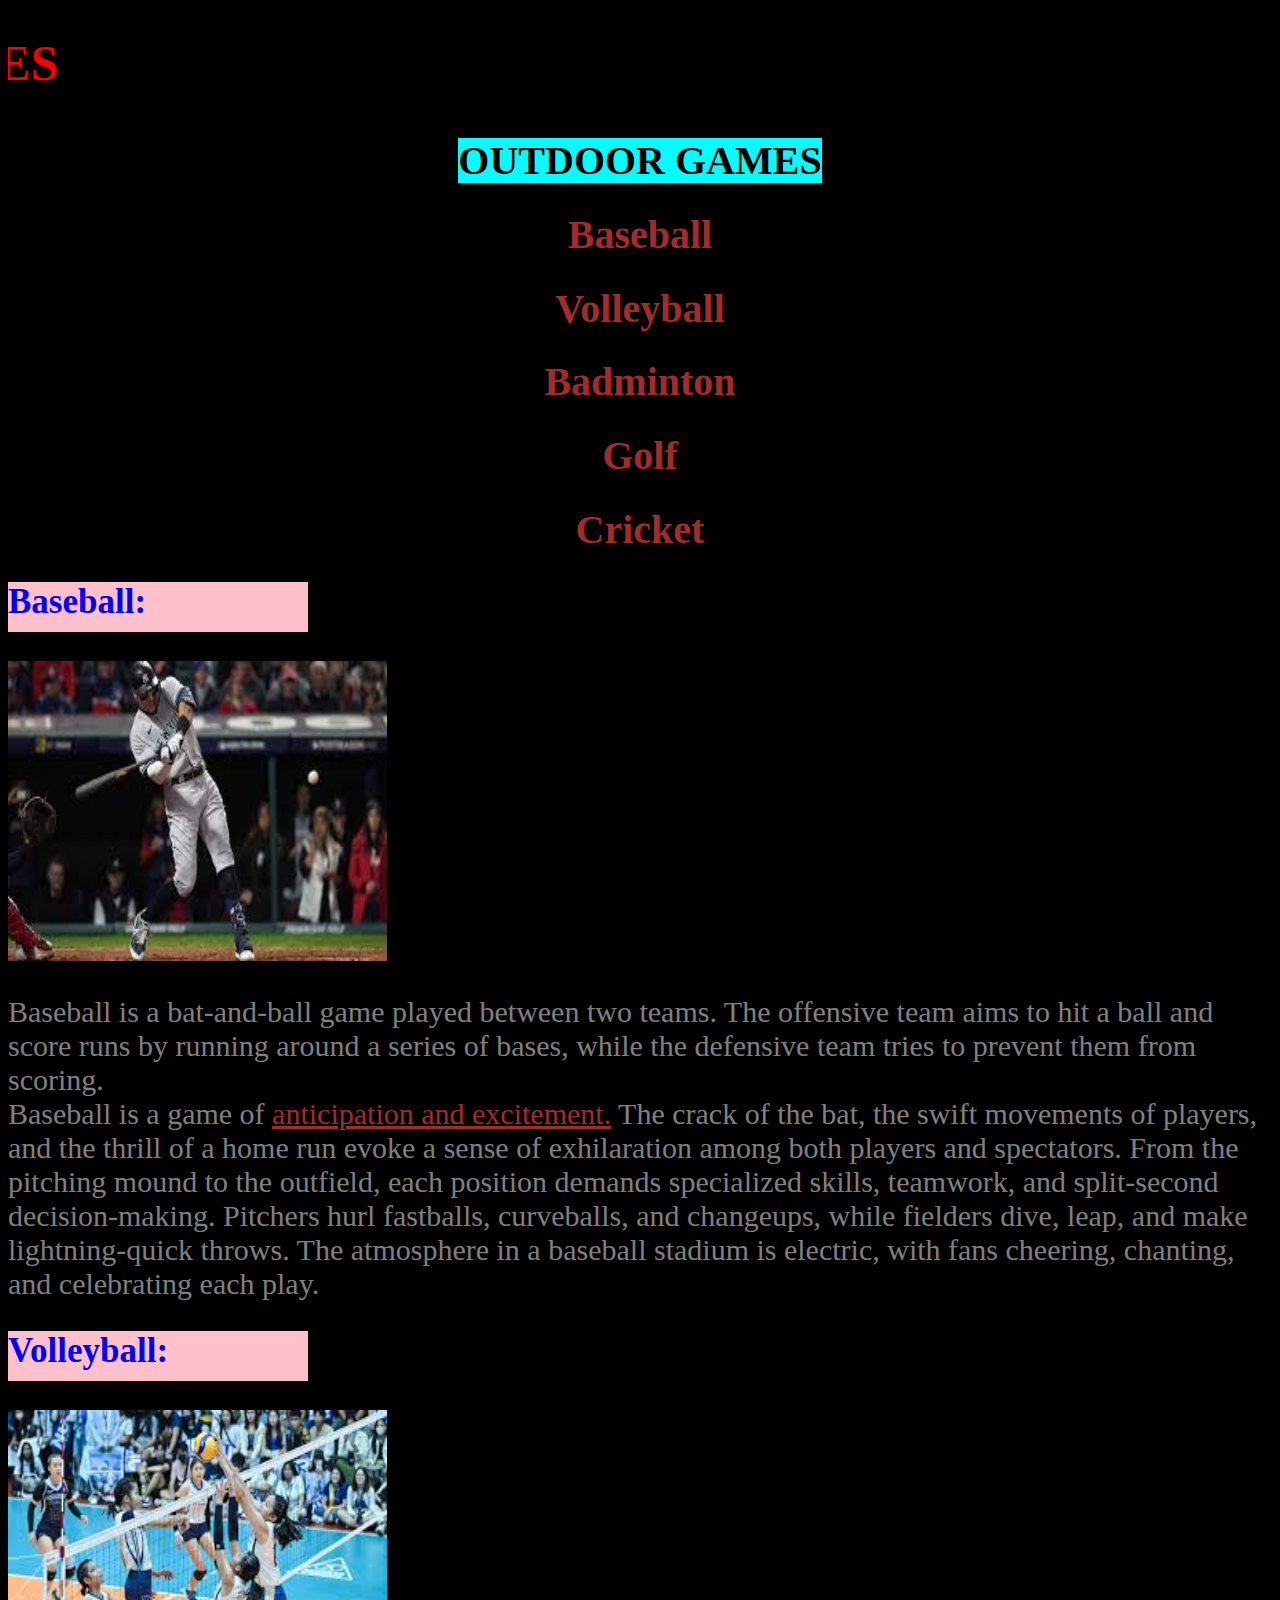
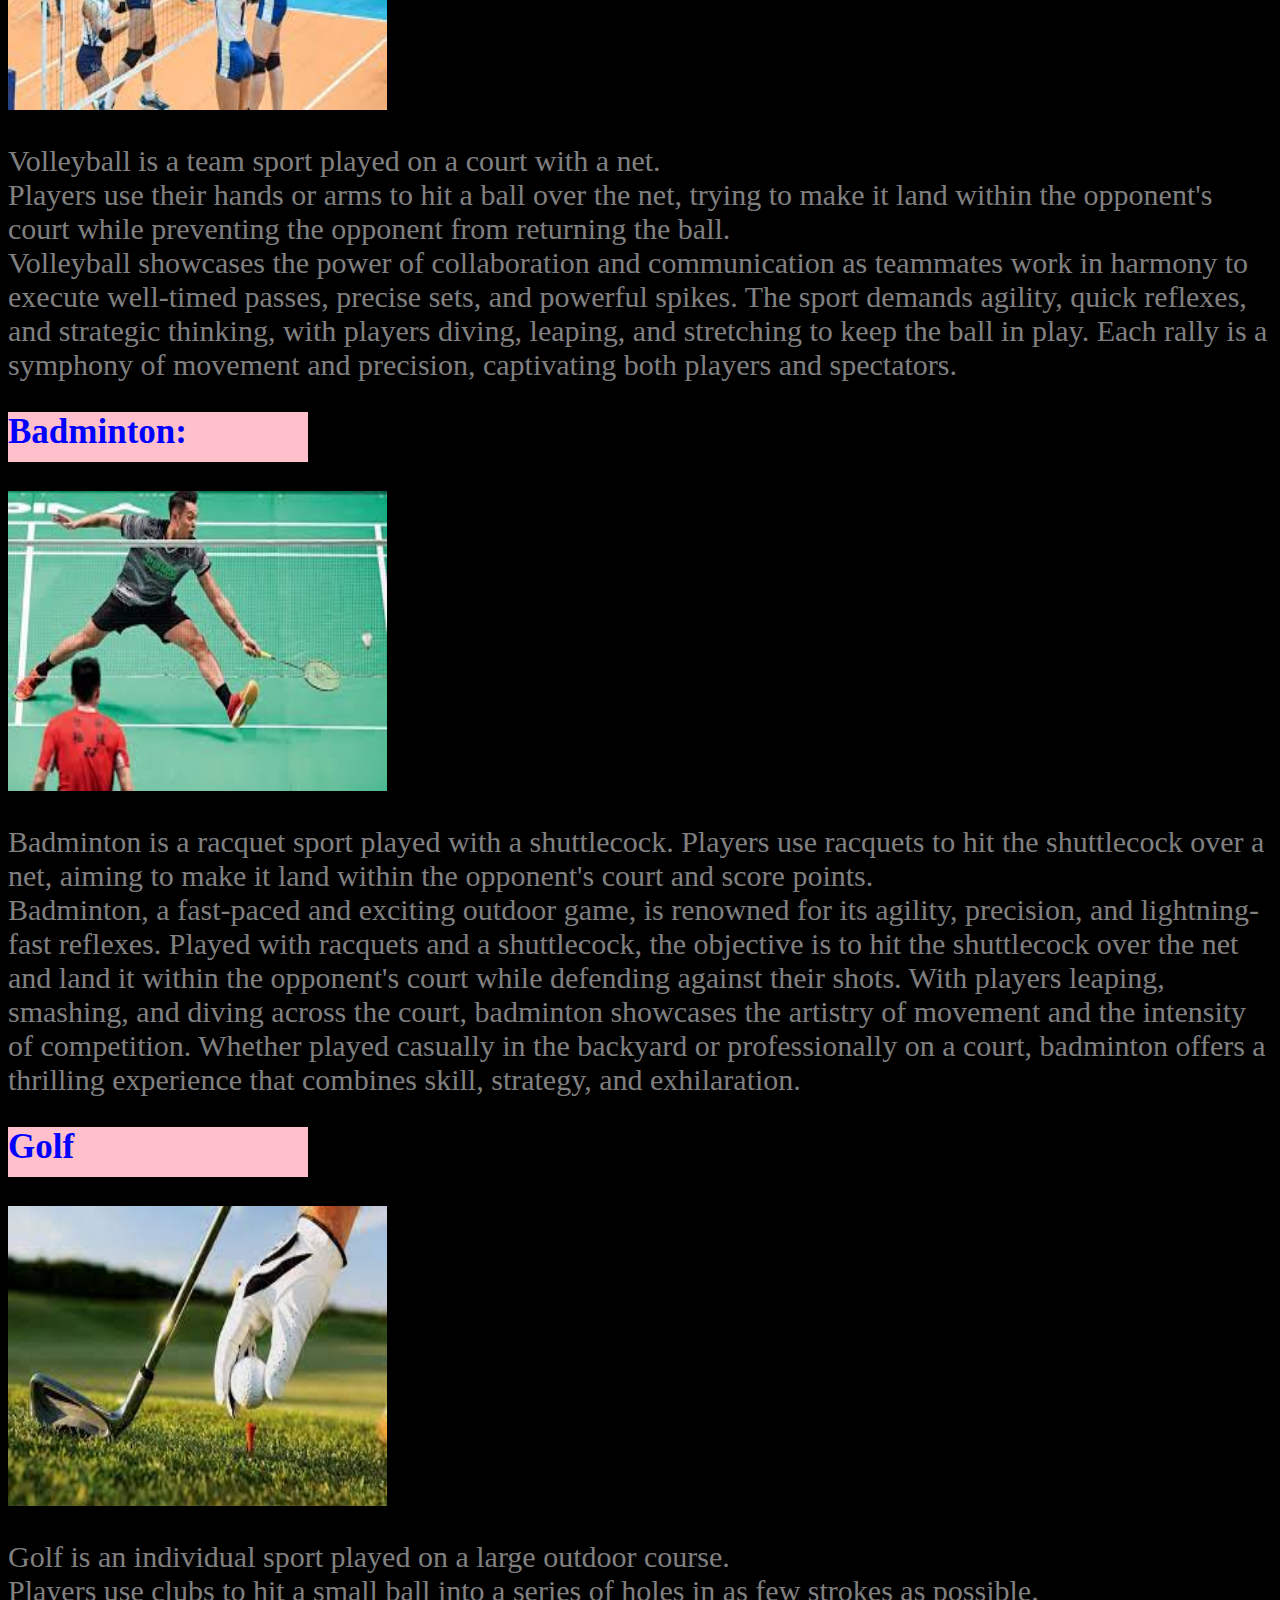
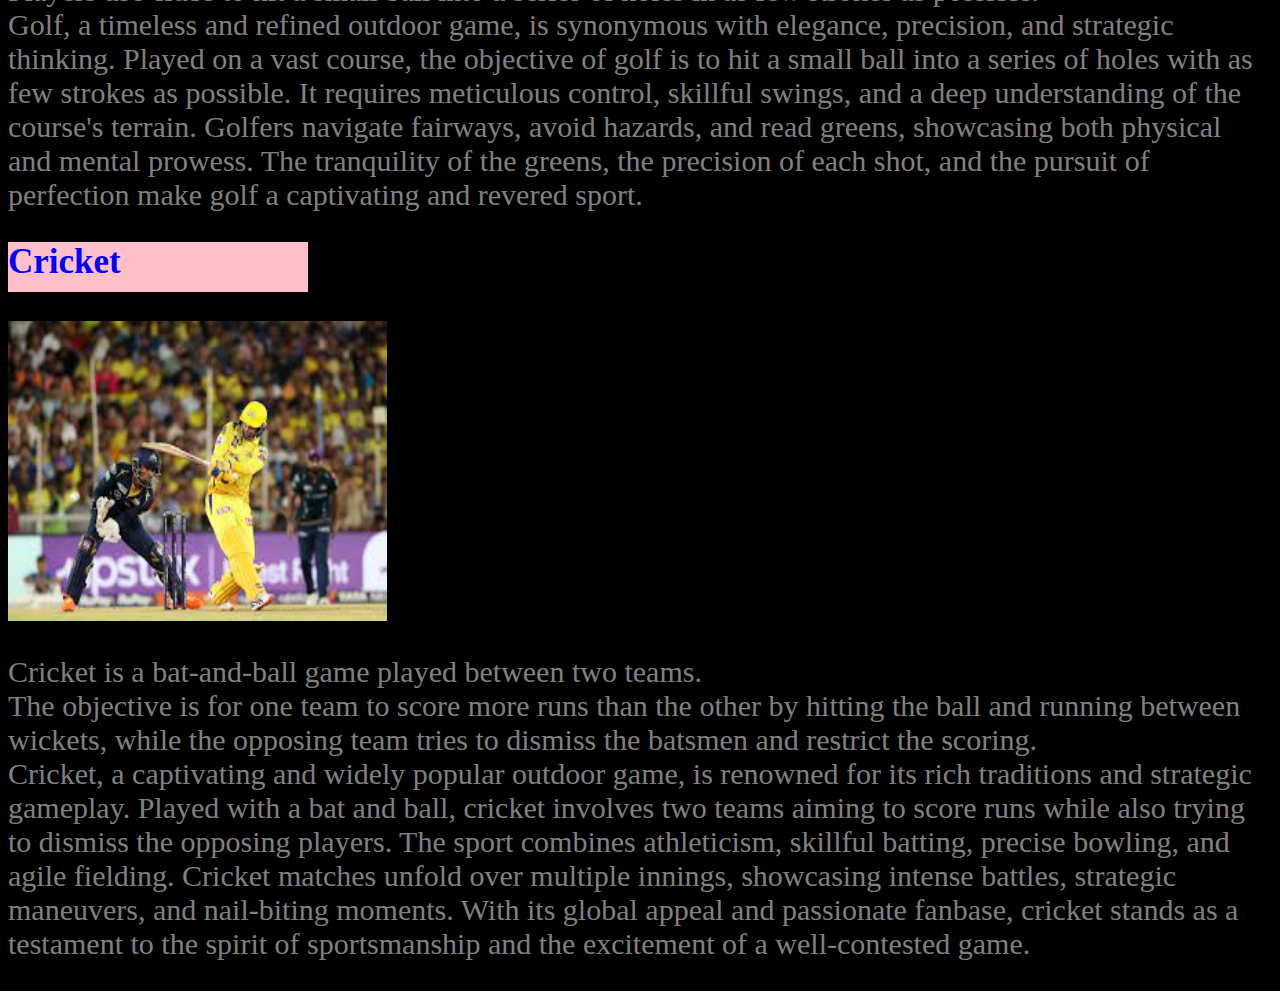
<file: Basic project/play.html>
<!DOCTYPE html>
<html lang="en">
<head>
    <meta charset="UTF-8">
    <meta name="viewport" content="width=device-width, initial-scale=1.0">
    <title>outdoor Games</title>
    <link rel="stylesheet" href="./play.css">

    <style>
        h2{
            color: blue;
            background-color:pink;
            font-size: 35px;
            width: 300px;
            height: 50px;
        }
    </style>
</head>
<body>
    
    <center>
        <h1 style="color: red; font-size: 50px;"><marquee direction="right">OUTDOOR GAMES</marquee></h1>
        <h1><mark style="background-color: aqua; font-size: 40px;">OUTDOOR GAMES</mark></h1>
        <h1 style="color: brown; font-size: 40px;">Baseball</h1>
        <h1 style="color: brown; font-size: 40px;">Volleyball</h1>
        <h1 style="color: brown; font-size: 40px;">Badminton</h1>
        <h1 style="color: brown; font-size: 40px;">Golf</h1>
        <h1 style="color: brown; font-size: 40px; ">Cricket</h1>
    </center>

    <h2>Baseball:</h2>
    <img src="./images/Baseball.jpg" alt="Baseball"> 
    <p>
        Baseball is a bat-and-ball game played between two teams. 
        The offensive team aims to hit a ball and score runs by running around a series of bases, while the defensive team tries to prevent them from scoring. <br>
        Baseball is a game of <ins>anticipation and excitement.</ins> The crack of the bat, the swift movements of players, and the thrill of a home run evoke a sense of exhilaration among both players and spectators. From the pitching mound to the outfield, each position demands specialized skills, teamwork, and split-second decision-making. Pitchers hurl fastballs, curveballs, and changeups, while fielders dive, leap, and make lightning-quick throws. The atmosphere in a baseball stadium is electric, with fans cheering, chanting, and celebrating each play.

    </p>

    <h2>Volleyball:</h2>
    <img src="./images/volleyball.jpg" alt="Volleyball">
    <p>Volleyball is a team sport played on a court with a net.<br> 
        Players use their hands or arms to hit a ball over the net, trying to make it land within the opponent's court while preventing the opponent from returning the ball.<br>
        Volleyball showcases the power of collaboration and communication as teammates work in harmony to execute well-timed passes, precise sets, and powerful spikes. The sport demands agility, quick reflexes, and strategic thinking, with players diving, leaping, and stretching to keep the ball in play. Each rally is a symphony of movement and precision, captivating both players and spectators.
    </p>

    <h2>Badminton:</h2>
    <img src="./images/badminton.jpg"alt="Badminton">
     <p>
        Badminton is a racquet sport played with a shuttlecock. Players use racquets to hit the shuttlecock over a net, aiming to make it land within the opponent's court and score points.<br>
        Badminton, a fast-paced and exciting outdoor game, is renowned for its agility, precision, and lightning-fast reflexes. Played with racquets and a shuttlecock, the objective is to hit the shuttlecock over the net and land it within the opponent's court while defending against their shots. With players leaping, smashing, and diving across the court, badminton showcases the artistry of movement and the intensity of competition. Whether played casually in the backyard or professionally on a court, badminton offers a thrilling experience that combines skill, strategy, and exhilaration.
    </p>

    <h2>Golf</h2>
    <img src="./images/golf.jpg" alt="Golf">
    <p>
        Golf is an individual sport played on a large outdoor course. <br>
        Players use clubs to hit a small ball into a series of holes in as few strokes as possible.<br>
        Golf, a timeless and refined outdoor game, is synonymous with elegance, precision, and strategic thinking. Played on a vast course, the objective of golf is to hit a small ball into a series of holes with as few strokes as possible. It requires meticulous control, skillful swings, and a deep understanding of the course's terrain. Golfers navigate fairways, avoid hazards, and read greens, showcasing both physical and mental prowess. The tranquility of the greens, the precision of each shot, and the pursuit of perfection make golf a captivating and revered sport.
     </p>

     <h2>Cricket</h2>
     <img src="./images/cricket.jpg" alt="Cricket">
    <p>
        Cricket is a bat-and-ball game played between two teams.<br>
        The objective is for one team to score more runs than the other by hitting the ball and running between wickets, while the opposing team tries to dismiss the batsmen and restrict the scoring.<br>
        Cricket, a captivating and widely popular outdoor game, is renowned for its rich traditions and strategic gameplay. Played with a bat and ball, cricket involves two teams aiming to score runs while also trying to dismiss the opposing players. The sport combines athleticism, skillful batting, precise bowling, and agile fielding. Cricket matches unfold over multiple innings, showcasing intense battles, strategic maneuvers, and nail-biting moments. With its global appeal and passionate fanbase, cricket stands as a testament to the spirit of sportsmanship and the excitement of a well-contested game.
</p>

</body>

</html>
</file>
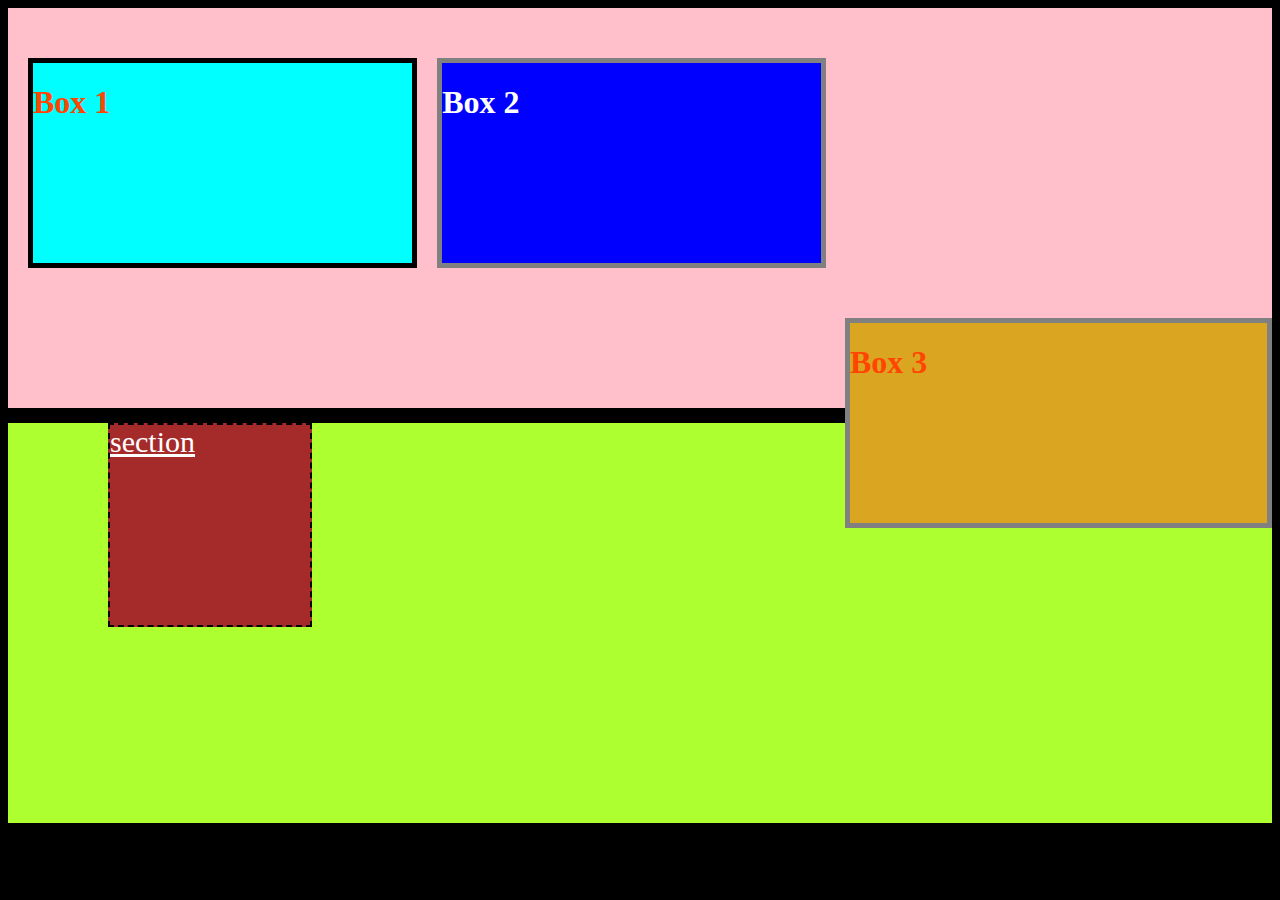
<file: Box/box.html>
<!DOCTYPE html>
<html lang="en">
<head>
    <meta charset="UTF-8">
    <meta name="viewport" content="width=device-width, initial-scale=1.0">
    <title>Box</title>
    <link rel="stylesheet" href="./box.css">
</head>
<body>
    <div id="container">
        <div id="container_1">
            <h1 class="Box_1">Box 1</h1>


        </div>

        <div id="container_2">
            <h1 class="Box_2">Box 2</h1>

        </div>

        <div id="container_3">
            <h1 class="Box_1">Box 3</h1>

        </div>
    </div>

    <div id="lab">
        <section>
            <a href="#">section</a>
        </section>

    </div>
    
</body>
</html>
</file>
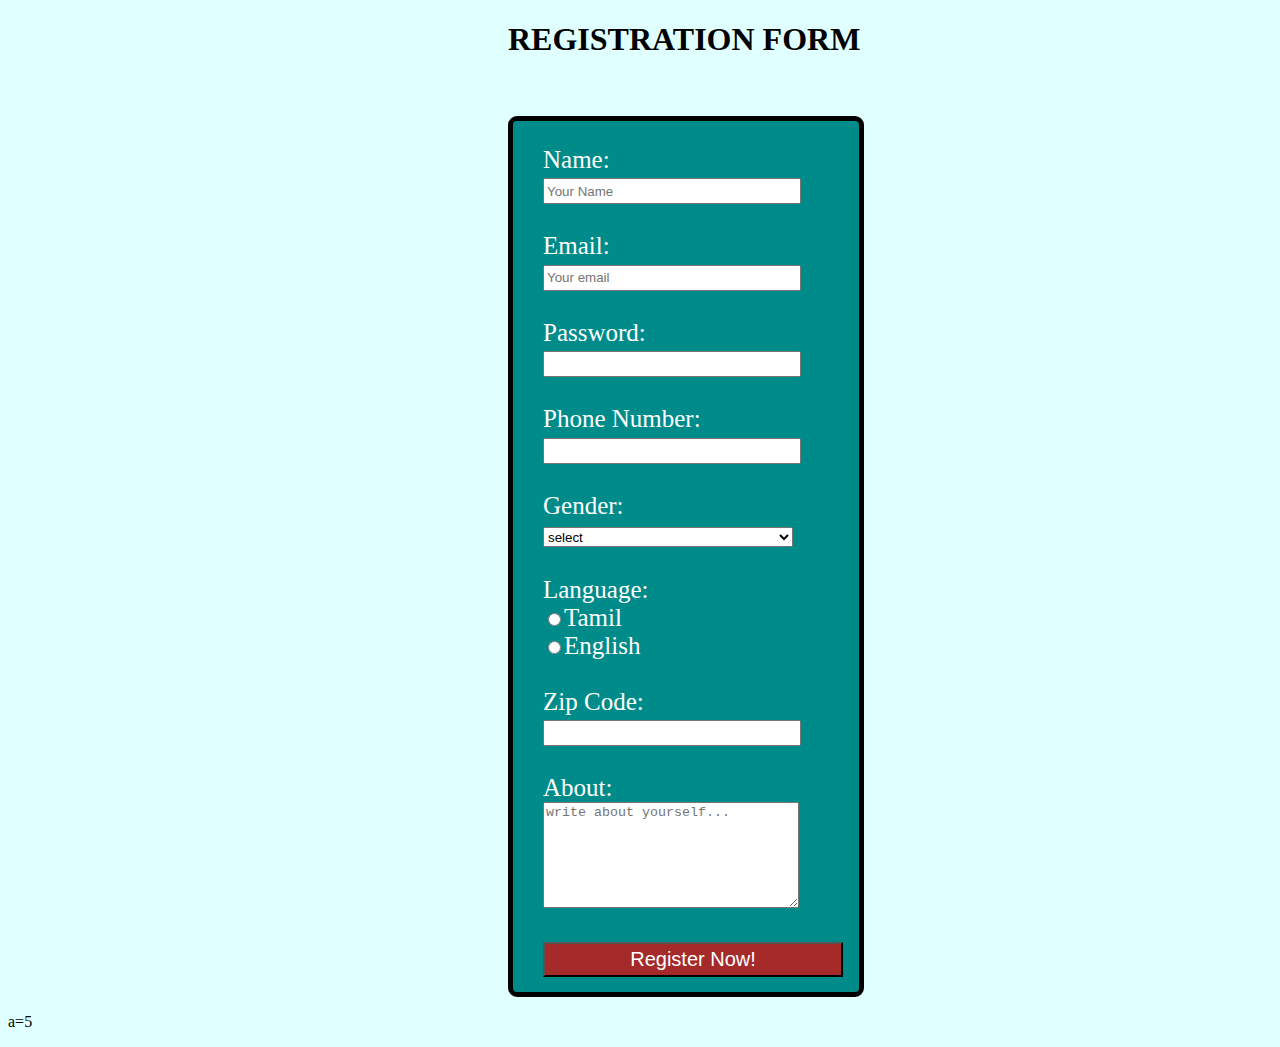
<file: forms/forms.html>
<!DOCTYPE html>
<html lang="en">
<head>
    <meta charset="UTF-8">
    <meta name="viewport" content="width=device-width, initial-scale=1.0">
    <title>Login page</title>
    <link rel="stylesheet" href="./forms.css">
</head>
<body>

    <h1>REGISTRATION FORM</h1><br><br>
    <form>
        <label>Name:</label><br>
        <input type="text" name="name" placeholder="Your Name" style="width: 250px; height: 20px;" required><br><br>
        <label>Email:</label><br>
        <input type="email" name="email" placeholder="Your email" style="width: 250px; height: 20px;" required ><br><br>
        <label>Password:</label><br>
        <input type="password" name="pass" style="width: 250px; height: 20px;"  required minlength="5"><br><br>
        <label>Phone Number:</label><br>
        <input type="number" name="ph.no" style="width: 250px; height: 20px;" required minlength="10"><br><br>

        <label>Gender:</label><br>
        <select style="width: 250px; height: 20px;" required >
            <option>select</option>
            <option>Male</option>
            <option>Female</option>
            <option>Others</option>
        </select><br><br>


        <label>Language:</label><br>
        <input type="radio" name="lang" required>Tamil<br>
        <input type="radio" name="lang" required>English<br><br>




        <label>Zip Code:</label><br>
        <input type="text" name="zip" style="width: 250px; height: 20px;" required><br><br>

        <label>About:</label><br>
<textarea placeholder="write about yourself..." style="width: 250px; height: 100px;" ></textarea><br><br>

    

    <button type="submit">Register Now!</button>


    </form>

    <p>a=5</p>

    
</body>
</html>
</file>
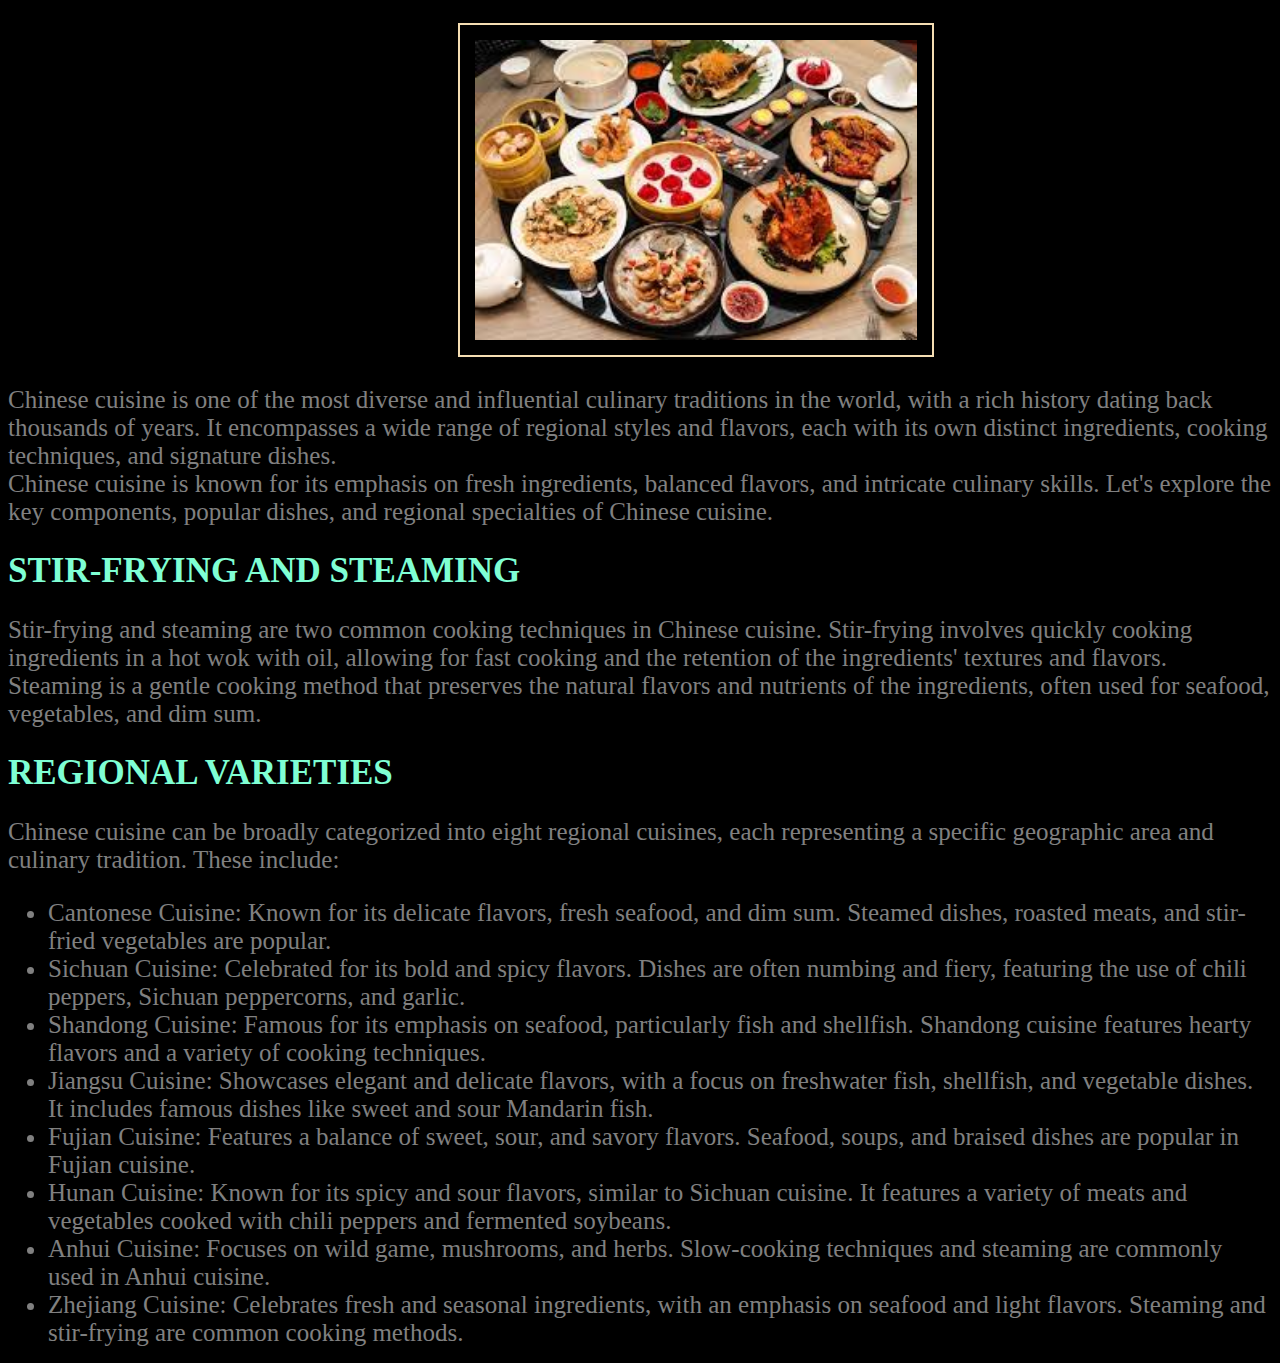
<file: Landing page - basic/Chinesecuisine.html>
<!DOCTYPE html>
<html lang="en">
<head>
    <meta charset="UTF-8">
    <meta name="viewport" content="width=device-width, initial-scale=1.0">
    <title>Chinese Cuisine</title>
    <link rel="stylesheet" href="./Chinesecuisine.css">
</head>
<body>
    <div>
        <div id="Chinesepara">
            <img src="./images/chinese cuisine.jpg" alt="Chinese cuisine">
            <p>
                Chinese cuisine is one of the most diverse and influential culinary traditions in the world, with a rich history dating back thousands of years. It encompasses a wide range of regional styles and flavors, each with its own distinct ingredients, cooking techniques, and signature dishes.<br>
                 Chinese cuisine is known for its emphasis on fresh ingredients, balanced flavors, and intricate culinary skills. Let's explore the key components, popular dishes, and regional specialties of Chinese cuisine.
            </p>

        </div>
        <div id="Chinesepara_1">
            <h1>Stir-Frying and Steaming</h1>
            <p>
                Stir-frying and steaming are two common cooking techniques in Chinese cuisine. Stir-frying involves quickly cooking ingredients in a hot wok with oil, allowing for fast cooking and the retention of the ingredients' textures and flavors.<br>
                 Steaming is a gentle cooking method that preserves the natural flavors and nutrients of the ingredients, often used for seafood, vegetables, and dim sum.
            </p>

            <h1>Regional Varieties</h1>
            <p>
                Chinese cuisine can be broadly categorized into eight regional cuisines, each representing a specific geographic area and culinary tradition. These include:
            </p>
            <ul>
                <li>Cantonese Cuisine: Known for its delicate flavors, fresh seafood, and dim sum. Steamed dishes, roasted meats, and stir-fried vegetables are popular.
                </li>
                <li>Sichuan Cuisine: Celebrated for its bold and spicy flavors. Dishes are often numbing and fiery, featuring the use of chili peppers, Sichuan peppercorns, and garlic.
                </li>
                <li>Shandong Cuisine: Famous for its emphasis on seafood, particularly fish and shellfish. Shandong cuisine features hearty flavors and a variety of cooking techniques.
                </li>
                <li>Jiangsu Cuisine: Showcases elegant and delicate flavors, with a focus on freshwater fish, shellfish, and vegetable dishes. It includes famous dishes like sweet and sour Mandarin fish.
                </li>
                <li>Fujian Cuisine: Features a balance of sweet, sour, and savory flavors. Seafood, soups, and braised dishes are popular in Fujian cuisine.
                </li>
                <li>Hunan Cuisine: Known for its spicy and sour flavors, similar to Sichuan cuisine. It features a variety of meats and vegetables cooked with chili peppers and fermented soybeans.
                </li>
                <li>Anhui Cuisine: Focuses on wild game, mushrooms, and herbs. Slow-cooking techniques and steaming are commonly used in Anhui cuisine.
                </li>
                <li>Zhejiang Cuisine: Celebrates fresh and seasonal ingredients, with an emphasis on seafood and light flavors. Steaming and stir-frying are common cooking methods.
                </li>
            </ul>


        </div>
    </div>
    
</body>
</html>
</file>
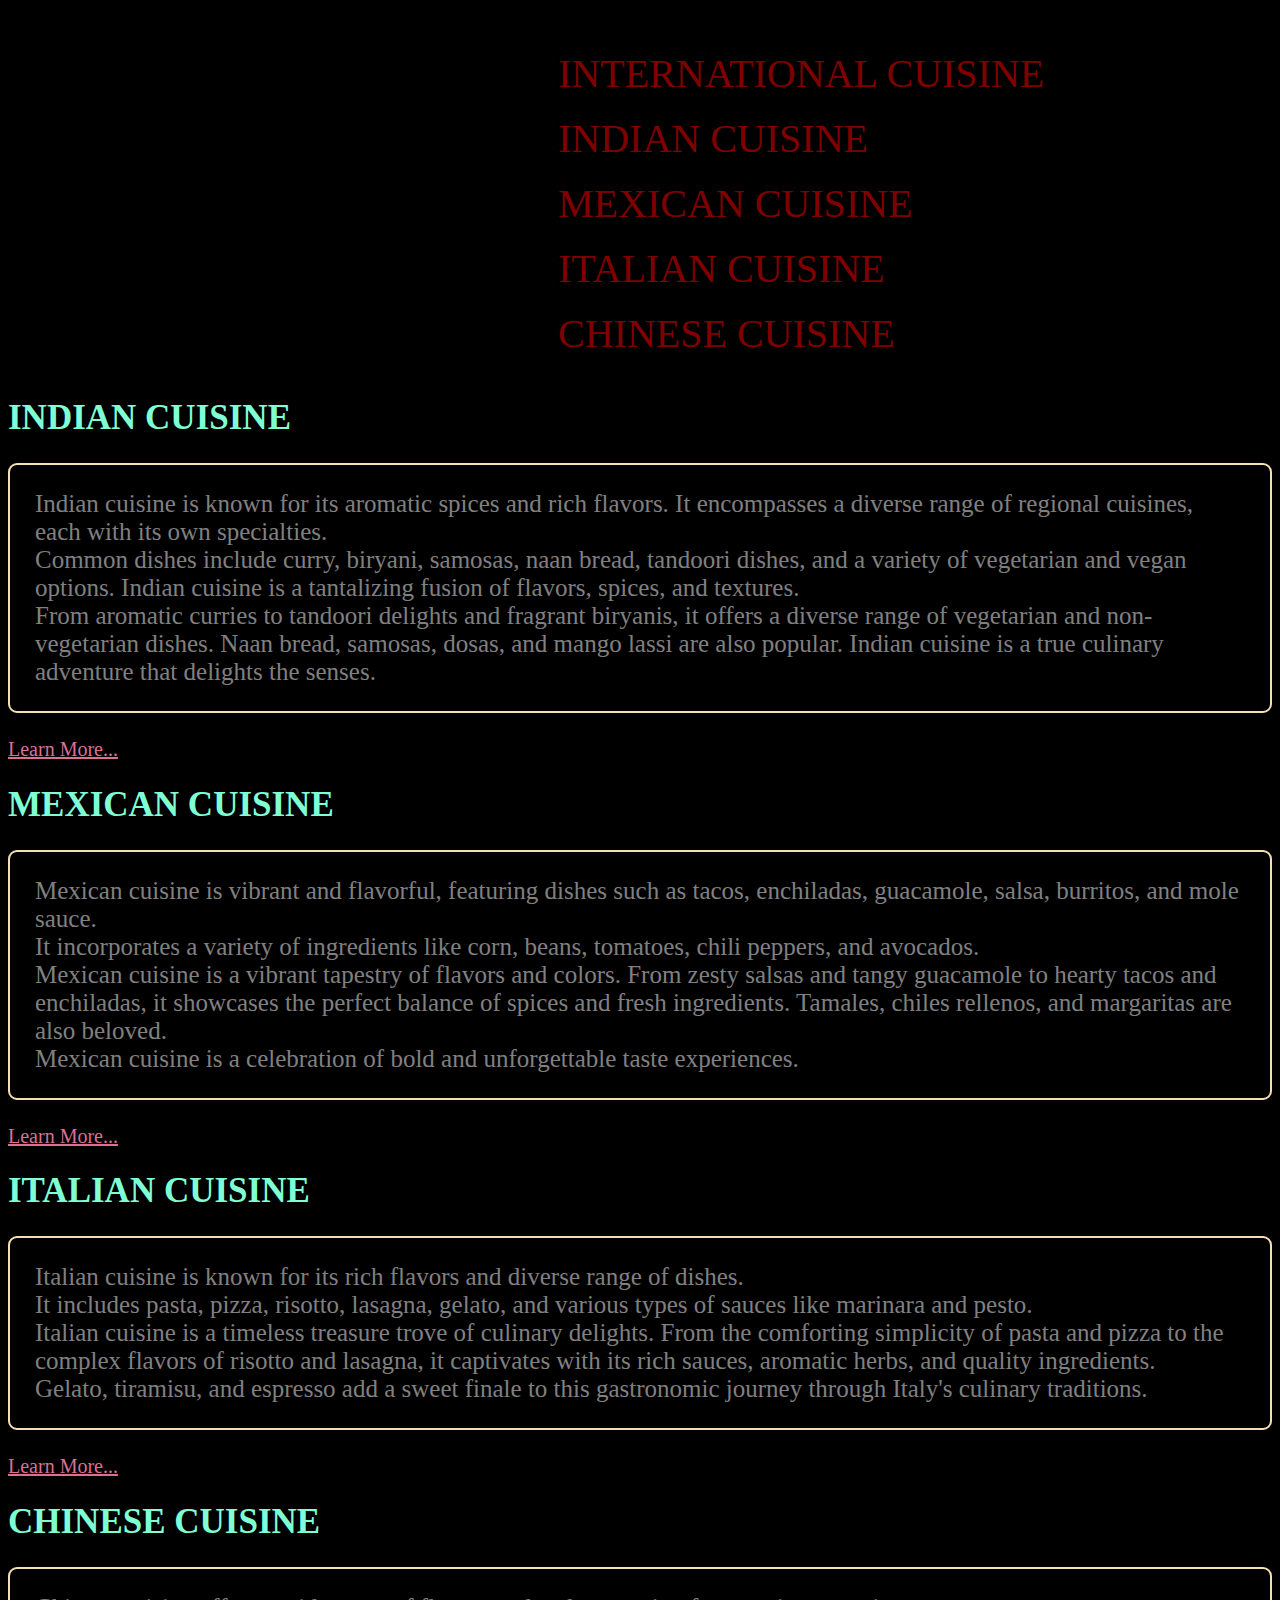
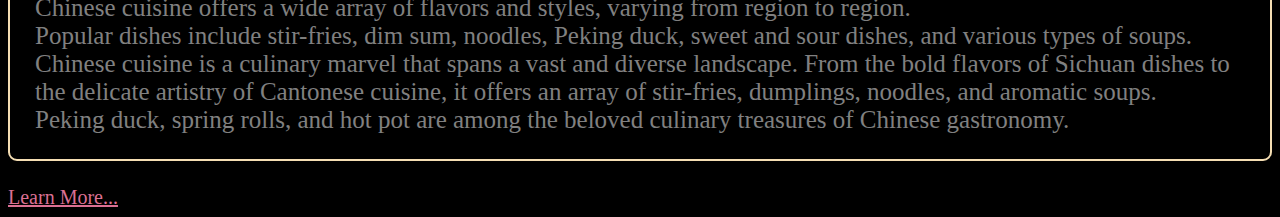
<file: Landing page - basic/Home.html>
<!DOCTYPE html>
<html lang="en">
<head>
    <meta charset="UTF-8">
    <meta name="viewport" content="width=device-width, initial-scale=1.0">
    <title>Top notch International cuisine</title>
    <link rel="stylesheet" href="./Home.css">
</head>
<body>
    <div id="cuisine">
        <a href="#">International cuisine</a><br><br>
        <a href="#Indian">Indian Cuisine</a><br><br>
        <a href="#Mexican">Mexican Cuisine</a><br><br>
        <a href="#Italian">Italian Cuisine</a><br><br>
        <a href="#Chinese">Chinese Cuisine</a><br><br>

    </div>

    <div id="Indian">

        <h1>Indian Cuisine</h1>
        <p>
            Indian cuisine is known for its aromatic spices and rich flavors. It encompasses a diverse range of regional cuisines, each with its own specialties. <br>
            Common dishes include curry, biryani, samosas, naan bread, tandoori dishes, and a variety of vegetarian and vegan options.
            Indian cuisine is a tantalizing fusion of flavors, spices, and textures.<br>
             From aromatic curries to tandoori delights and fragrant biryanis, it offers a diverse range of vegetarian and non-vegetarian dishes. Naan bread, samosas, dosas, and mango lassi are also popular. Indian cuisine is a true culinary adventure that delights the senses.
        </p>
        <a href="./Indiancuisine.html" target="_blank">Learn More...</a>

</div>

<div id="Mexican">
    <h1>Mexican Cuisine</h1>
    <p>
        Mexican cuisine is vibrant and flavorful, featuring dishes such as tacos, enchiladas, guacamole, salsa, burritos, and mole sauce. <br> 
        It incorporates a variety of ingredients like corn, beans, tomatoes, chili peppers, and avocados.<br>
        Mexican cuisine is a vibrant tapestry of flavors and colors. From zesty salsas and tangy guacamole to hearty tacos and enchiladas, it showcases the perfect balance of spices and fresh ingredients. Tamales, chiles rellenos, and margaritas are also beloved. <br>
        Mexican cuisine is a celebration of bold and unforgettable taste experiences.

    </p>
    <a href="./Mexicancuisine.html" target="_blank">Learn More...</a>

</div>

<div id="Italian">
    <h1>Italian Cuisine</h1>
    <p>
        Italian cuisine is known for its rich flavors and diverse range of dishes. <br>
        It includes pasta, pizza, risotto, lasagna, gelato, and various types of sauces like marinara and pesto.<br>
        Italian cuisine is a timeless treasure trove of culinary delights. From the comforting simplicity of pasta and pizza to the complex flavors of risotto and lasagna, it captivates with its rich sauces, aromatic herbs, and quality ingredients.<br>
         Gelato, tiramisu, and espresso add a sweet finale to this gastronomic journey through Italy's culinary traditions.
    </p>
<a href="./Italiancuisine.html" target="_blank">Learn More...</a>

</div>

<div id="Chinese">
    <h1>Chinese Cuisine</h1>
    <p>
        Chinese cuisine offers a wide array of flavors and styles, varying from region to region. <br>
        Popular dishes include stir-fries, dim sum, noodles, Peking duck, sweet and sour dishes, and various types of soups.<br>
        Chinese cuisine is a culinary marvel that spans a vast and diverse landscape. From the bold flavors of Sichuan dishes to the delicate artistry of Cantonese cuisine, it offers an array of stir-fries, dumplings, noodles, and aromatic soups.<br>
         Peking duck, spring rolls, and hot pot are among the beloved culinary treasures of Chinese gastronomy.
    </p>
    <a href="./Chinesecuisine.html" target="_blank">Learn More...</a>

</div>

        

    
</body>
</html>
</file>
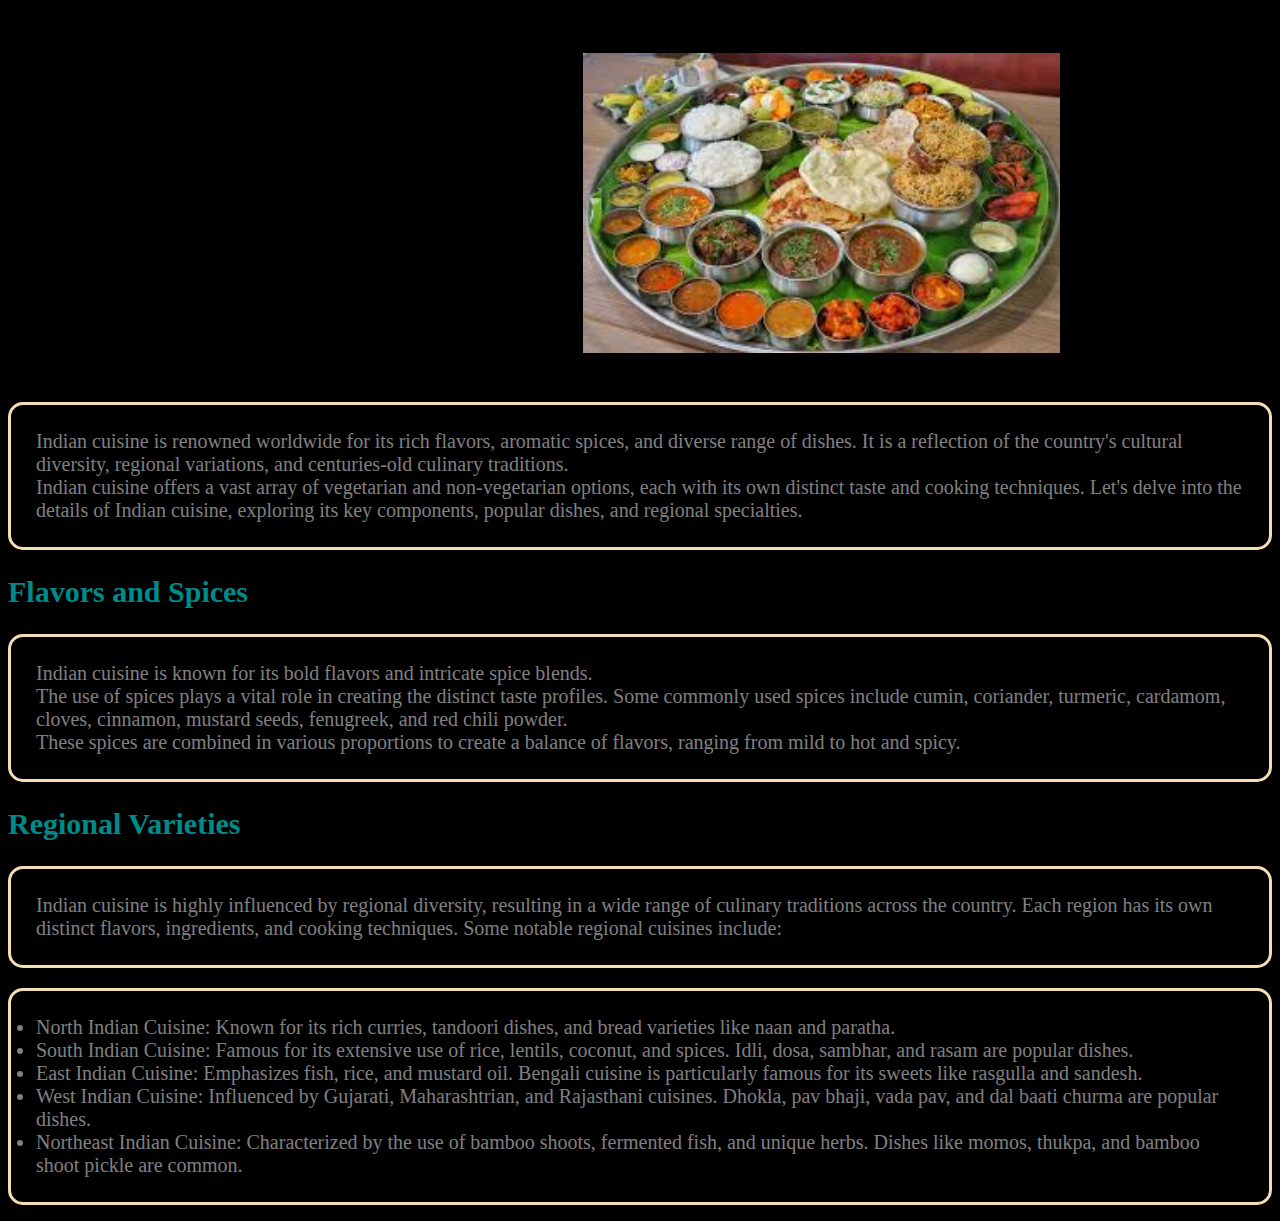
<file: Landing page - basic/Indiancuisine.html>
<!DOCTYPE html>
<html lang="en">
<head>
    <meta charset="UTF-8">
    <meta name="viewport" content="width=device-width, initial-scale=1.0">
    <title>Indian Cuisine</title>
    <link rel="stylesheet" href="./Indiancuisine.css">
</head>
<body>
    <div>

        <div id="Indpara">
    <img src="./images/Indian cuisne.jpg" alt="Indian cuisine" >
    <p>
        Indian cuisine is renowned worldwide for its rich flavors, aromatic spices, and diverse range of dishes. It is a reflection of the country's cultural diversity, regional variations, and centuries-old culinary traditions. <br>
        Indian cuisine offers a vast array of vegetarian and non-vegetarian options, each with its own distinct taste and cooking techniques. Let's delve into the details of Indian cuisine, exploring its key components, popular dishes, and regional specialties.
    </p>
    </div>

    <div id="Indpara_1">
        <h2>Flavors and Spices</h2>
        <p>
            Indian cuisine is known for its bold flavors and intricate spice blends. <br>
            The use of spices plays a vital role in creating the distinct taste profiles. 
            Some commonly used spices include cumin, coriander, turmeric, cardamom, cloves, cinnamon, mustard seeds, fenugreek, and red chili powder. <br>
            These spices are combined in various proportions to create a balance of flavors, ranging from mild to hot and spicy.
        </p>

        <h2>Regional Varieties </h2>
        <p>
            Indian cuisine is highly influenced by regional diversity, resulting in a wide range of culinary traditions across the country. Each region has its own distinct flavors, ingredients, and cooking techniques. Some notable regional cuisines include:
        </p>

        <ul>
            <li>North Indian Cuisine: Known for its rich curries, tandoori dishes, and bread varieties like naan and paratha.</li>
            <li>South Indian Cuisine: Famous for its extensive use of rice, lentils, coconut, and spices. Idli, dosa, sambhar, and rasam are popular dishes.</li>
            <li>East Indian Cuisine: Emphasizes fish, rice, and mustard oil. Bengali cuisine is particularly famous for its sweets like rasgulla and sandesh.</li>
            <li>West Indian Cuisine: Influenced by Gujarati, Maharashtrian, and Rajasthani cuisines. Dhokla, pav bhaji, vada pav, and dal baati churma are popular dishes.
            </li>
            <li>Northeast Indian Cuisine: Characterized by the use of bamboo shoots, fermented fish, and unique herbs. Dishes like momos, thukpa, and bamboo shoot pickle are common.</li>
        </ul>

    </div>

</div>

    
</body>
</html>
</file>
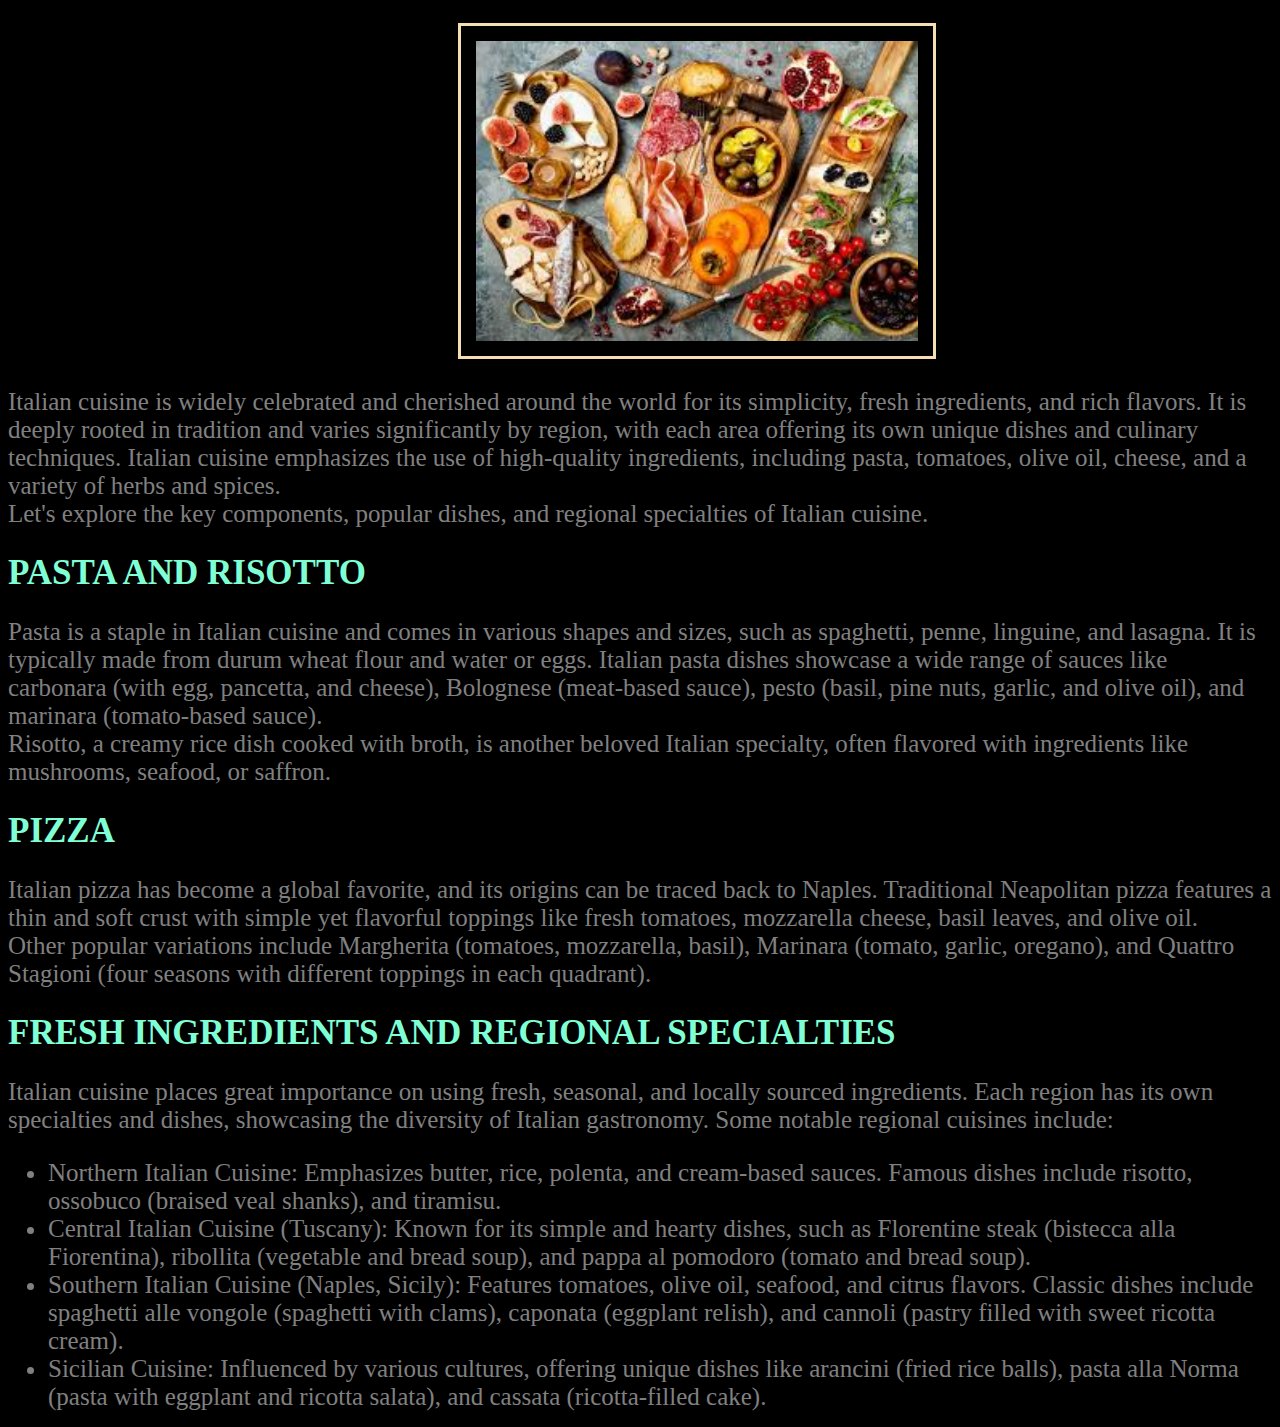
<file: Landing page - basic/Italiancuisine.html>
<!DOCTYPE html>
<html lang="en">
<head>
    <meta charset="UTF-8">
    <meta name="viewport" content="width=device-width, initial-scale=1.0">
    <title>Italian cuisine</title>
    <link rel="stylesheet" href="./Italiancuisine.css">
</head>
<body>
    <div>
        <div id="Italianpara">
            <img src="./images/Italian cuisine.jpg" alt="Italian cuisine">
            <p>
                Italian cuisine is widely celebrated and cherished around the world for its simplicity, fresh ingredients, and rich flavors. It is deeply rooted in tradition and varies significantly by region, with each area offering its own unique dishes and culinary techniques. Italian cuisine emphasizes the use of high-quality ingredients, including pasta, tomatoes, olive oil, cheese, and a variety of herbs and spices.<br>
                 Let's explore the key components, popular dishes, and regional specialties of Italian cuisine.
            </p>


        </div>

        <div id="Italianpara_1">
            <h1>Pasta and Risotto</h1>
            <p>
                Pasta is a staple in Italian cuisine and comes in various shapes and sizes, such as spaghetti, penne, linguine, and lasagna. It is typically made from durum wheat flour and water or eggs. Italian pasta dishes showcase a wide range of sauces like carbonara (with egg, pancetta, and cheese), Bolognese (meat-based sauce), pesto (basil, pine nuts, garlic, and olive oil), and marinara (tomato-based sauce).<br>
                 Risotto, a creamy rice dish cooked with broth, is another beloved Italian specialty, often flavored with ingredients like mushrooms, seafood, or saffron.
            </p>
            <h1>Pizza</h1>
            <p>
                Italian pizza has become a global favorite, and its origins can be traced back to Naples. Traditional Neapolitan pizza features a thin and soft crust with simple yet flavorful toppings like fresh tomatoes, mozzarella cheese, basil leaves, and olive oil.<br>
                 Other popular variations include Margherita (tomatoes, mozzarella, basil), Marinara (tomato, garlic, oregano), and Quattro Stagioni (four seasons with different toppings in each quadrant).
            </p>
            <h1>Fresh Ingredients and Regional Specialties</h1>
            <p>
                Italian cuisine places great importance on using fresh, seasonal, and locally sourced ingredients. Each region has its own specialties and dishes, showcasing the diversity of Italian gastronomy. Some notable regional cuisines include:


            </p>

            <ul>
                <li>
                    Northern Italian Cuisine: Emphasizes butter, rice, polenta, and cream-based sauces. Famous dishes include risotto, ossobuco (braised veal shanks), and tiramisu.
                </li>
                <li>
                    Central Italian Cuisine (Tuscany): Known for its simple and hearty dishes, such as Florentine steak (bistecca alla Fiorentina), ribollita (vegetable and bread soup), and pappa al pomodoro (tomato and bread soup).
                </li>
                <li>Southern Italian Cuisine (Naples, Sicily): Features tomatoes, olive oil, seafood, and citrus flavors. Classic dishes include spaghetti alle vongole (spaghetti with clams), caponata (eggplant relish), and cannoli (pastry filled with sweet ricotta cream).</li>
                <li>Sicilian Cuisine: Influenced by various cultures, offering unique dishes like arancini (fried rice balls), pasta alla Norma (pasta with eggplant and ricotta salata), and cassata (ricotta-filled cake).</li>
            </ul>

        </div>
    </div>
    
</body>
</html>
</file>
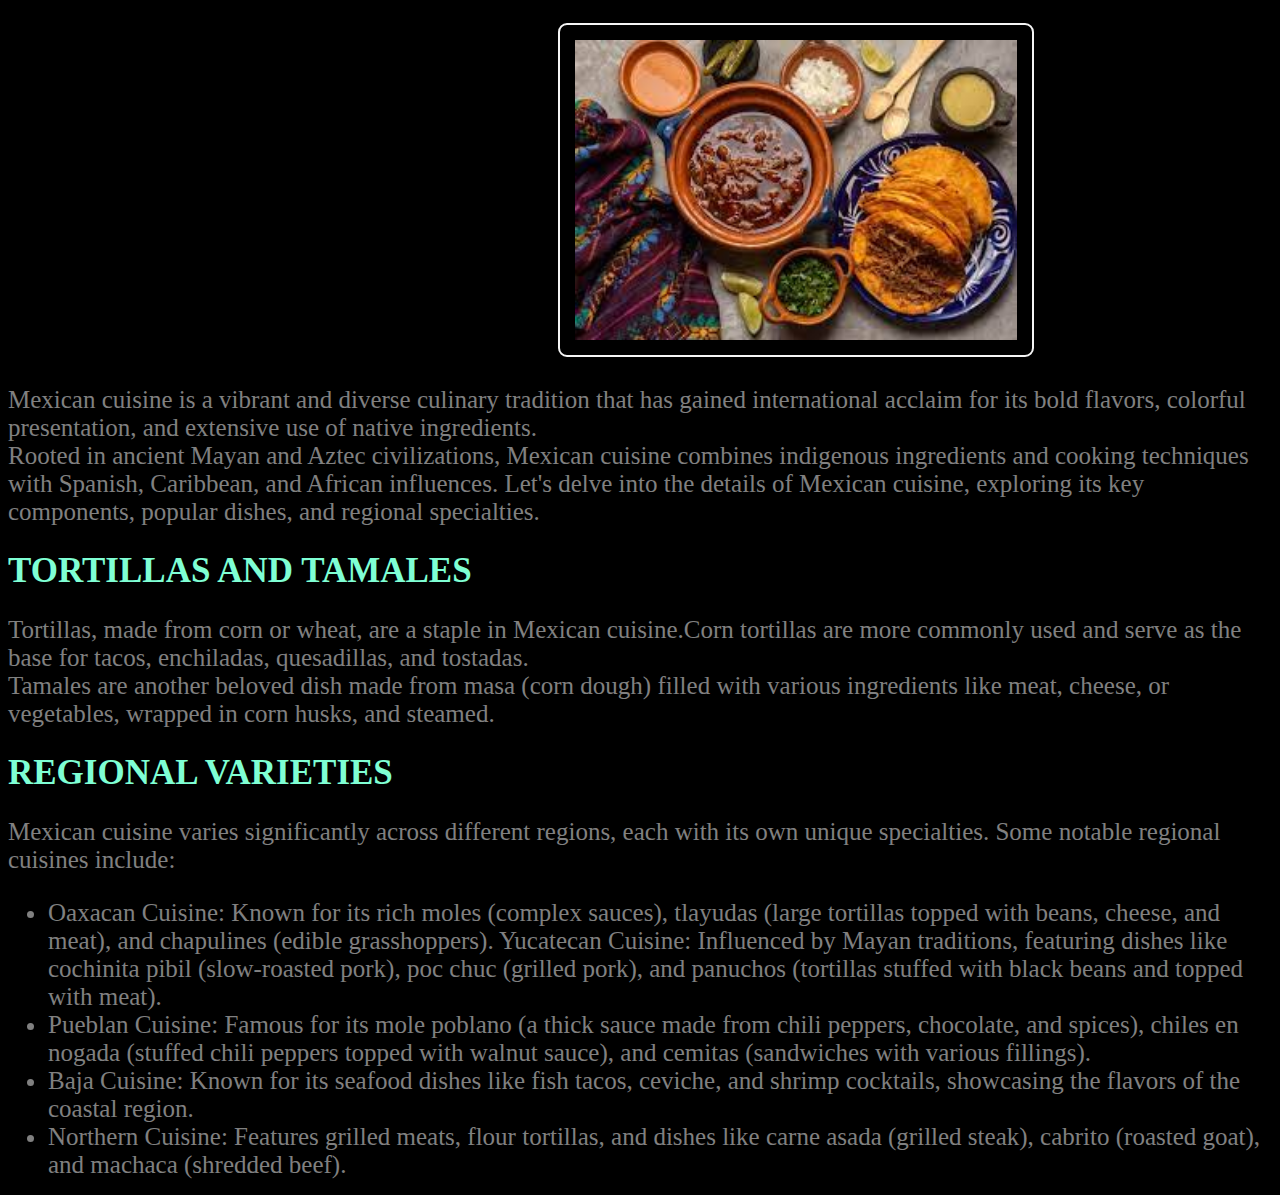
<file: Landing page - basic/Mexicancuisine.html>
<!DOCTYPE html>
<html lang="en">
<head>
    <meta charset="UTF-8">
    <meta name="viewport" content="width=device-width, initial-scale=1.0">
    <title>Mexicancuisine</title>
    <link rel="stylesheet" href="./Mexicancuisine.css">
</head>
<body>
    <div>
        <div id="Mexicanpara">
            <img src="./images/Mexican food.jpg" alt="Mexican Food">
            <p>
                Mexican cuisine is a vibrant and diverse culinary tradition that has gained international acclaim for its bold flavors, colorful presentation, and extensive use of native ingredients. <br>
                Rooted in ancient Mayan and Aztec civilizations, Mexican cuisine combines indigenous ingredients and cooking techniques with Spanish, Caribbean, and African influences. Let's delve into the details of Mexican cuisine, exploring its key components, popular dishes, and regional specialties.
              </p>

        </div>

        <div id="Mexicanpara_1">
            <h1>Tortillas and Tamales</h1>
            <p>
                Tortillas, made from corn or wheat, are a staple in Mexican cuisine.Corn tortillas are more commonly used and serve as the base for tacos, enchiladas, quesadillas, and tostadas.<br>
                 Tamales are another beloved dish made from masa (corn dough) filled with various ingredients like meat, cheese, or vegetables, wrapped in corn husks, and steamed.
            </p>

            <h1>Regional Varieties</h1>
            <P>
                Mexican cuisine varies significantly across different regions, each with its own unique specialties. Some notable regional cuisines include:


            </P>

            <ul>
                <li>Oaxacan Cuisine: Known for its rich moles (complex sauces), tlayudas (large tortillas topped with beans, cheese, and meat), and chapulines (edible grasshoppers).
                    Yucatecan Cuisine: Influenced by Mayan traditions, featuring dishes like cochinita pibil (slow-roasted pork), poc chuc (grilled pork), and panuchos (tortillas stuffed with black beans and topped with meat).</li>
                <li>Pueblan Cuisine: Famous for its mole poblano (a thick sauce made from chili peppers, chocolate, and spices), chiles en nogada (stuffed chili peppers topped with walnut sauce), and cemitas (sandwiches with various fillings).</li>
                <li>Baja Cuisine: Known for its seafood dishes like fish tacos, ceviche, and shrimp cocktails, showcasing the flavors of the coastal region.</li>
                <li>Northern Cuisine: Features grilled meats, flour tortillas, and dishes like carne asada (grilled steak), cabrito (roasted goat), and machaca (shredded beef).</li>
            </ul>

        </div>

    </div>
    
</body>
</html>
</file>
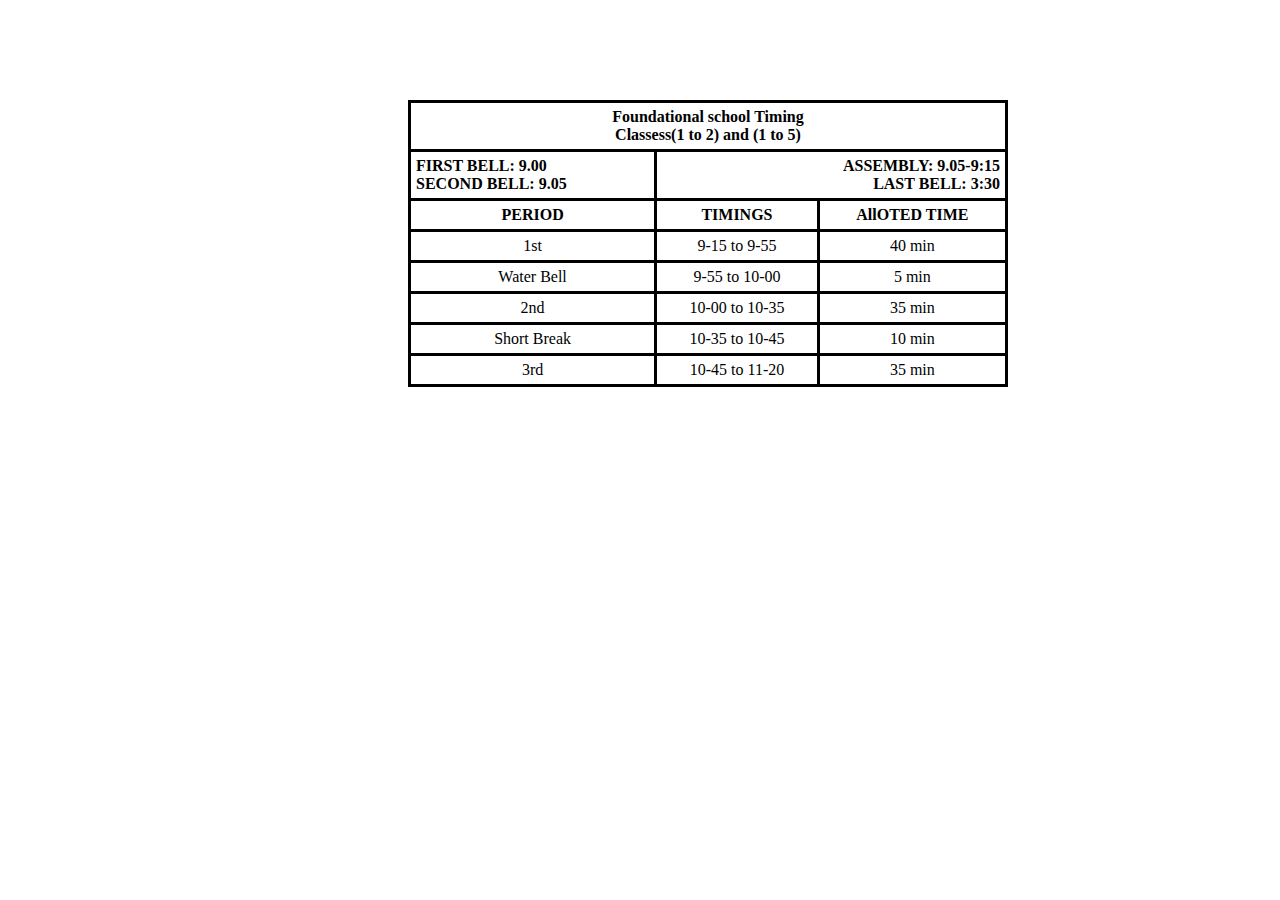
<file: table/table.html>
<!DOCTYPE html>
<html lang="en">
<head>
    <meta charset="UTF-8">
    <meta name="viewport" content="width=device-width, initial-scale=1.0">
    <title>Time Table</title>
    <link rel="stylesheet" href="./table.css">
</head>
<body>
    <table>
<tr id="head_1">
    <th colspan="3">Foundational school Timing<br>Classess(1 to 2) and (1 to 5)</th>
</tr>

<tr>


<th id="head_2">
    FIRST BELL: 9.00<br>
    SECOND BELL: 9.05

</th>

<th colspan="2" id="head_3">
    ASSEMBLY: 9.05-9:15<br>
    LAST BELL: 3:30

</th>


</tr>

<tr>
    <th>PERIOD</th>
    <th>TIMINGS</th>
    <th>AllOTED TIME</th>
</tr>
<tr>
    <td>1st</td>
    <td>9-15 to 9-55</td>
    <td>40 min</td>

</tr>

<tr>

    <td>Water Bell</td>
    <td>9-55 to 10-00</td>
    <td>5 min</td>
</tr>

<tr>
    <td>2nd</td>
    <td>10-00 to 10-35</td>
    <td>35 min</td>
</tr>

<tr>
    <td>Short Break</td>
    <td>10-35 to 10-45</td>
    <td>10 min</td>
</tr>

<tr>
    <td>3rd</td>
    <td>10-45 to 11-20</td>
    <td>35 min</td>
</tr>

    </table>
    
</body>
</html>
</file>
<file: Basic project/play.css>
body{
    background-color: black;
}

/* center{
    background-color: purple;
} */

p{
    color: gray;
    font-size: 30px;
}

img{
    width: 30%;
    height: 300px;
}

ins{
    color: brown;
}
</file>
<file: Box/box.css>
body{
    background-color: black;
}

 #container{
    background-color: pink;
    width: 100%;
    height: 400px;
    /* margin-top: 20px; */
 }



#container_1{
    background-color: aqua;
    width:30%;
    height:200px;
    margin-left: 20px;
    border: 5px solid black;
    /* position: absolute; */
    margin-top: 50px;

    float: left;
    



}

#container_2{
    background-color: blue;
    width:30%;
    height:200px;
    margin-left: 20px;
    border: 5px solid gray;
    margin-top: 50px;
    float: left;
}

#container_3{
    background-color: goldenrod;
    width:33%;
    height:200px;
    margin-left: 20px;
    border: 5px solid gray;
    margin-top: 50px;
    float: right;
    

}

.Box_1{
    color: orangered;
    
}

.Box_2{
    color: white;
}

#lab{
    background-color: greenyellow;
    width: 100%;
    height: 400px;
    margin-top: 15px;
}

#lab section {
    background-color: brown;
    width: 200px;
    height: 200px;
    margin-left: 100px;
    border: 2px dashed black;
}

#lab a{
    font-size: 30px;
    color:white;

    
}
</file>
<file: forms/forms.css>
body{
    background-color:lightcyan;
}

form{
    background-color:darkcyan;
    color: white;
    width: 25%;
    border: 5px solid black;
    margin-left: 500px;
    font-size: 25px;
    padding-left: 30px;
    padding-top: 25px;
    padding-bottom: 15px;
    border-radius: 9px;
}

h1{
    margin-left: 500px;
}




button{
    width: 300px;
    height: 35px;
    background-color: brown;
    color: white;
    font-size: 20px;
}
</file>
<file: Landing page - basic/Chinesecuisine.css>
body{
    background-color: black;

}

img{
    margin-top: 15px;
    margin-left: 450px;
    width: 35%;
    height: 300px;
    border: 2px solid wheat;
    padding: 15px;
}

h1{
    color: aquamarine;
    font-size: 35px;
    text-transform: uppercase;
}

p,ul li{
    color: gray;
    font-size: 25px;
}
</file>
<file: Landing page - basic/Home.css>
body{
    background-color: black;
    color: gray;
}

#cuisine{
    margin-top: 50px;
    margin-left: 550px;

    
}

#cuisine a{
    font-size: 40px;
    color: maroon;
    text-transform: uppercase;
    text-decoration: none;
}

h1{
    color: aquamarine;
    font-size: 35px;
    text-transform: uppercase;
}

a{
    color: palevioletred;
    font-size: 20px;
}

p{
    font-size: 25px;
    border: 2px solid wheat;
    padding: 25px;
    border-radius: 9px;
}
</file>
<file: Landing page - basic/Indiancuisine.css>
body{
    background-color: black;
    color: gray;
}

#Indpara img{
    margin-top: 20px;
    margin-left: 550px;
    height: 300px;
    padding: 20px;
    border: 5px solid black;
    border-radius: 9px;

}

h2{
    color: darkcyan;
    font-size: 30px;
}

 p , ul li {
    font-size: 20px;
    
}

p, ul{
    border: 3px solid wheat;
    padding: 25px;
    border-radius: 15px;
}
</file>
<file: Landing page - basic/Italiancuisine.css>
body{
    background-color: black;
}

img{
    margin-top: 15px;
    margin-left: 450px;
    width: 35%;
    height: 300px;
    border: 3px solid wheat;
    padding: 15px;
}

h1{
    color: aquamarine;
    text-transform: uppercase;
    font-size: 35px;
}

p , ul li{
    color: gray;
    font-size: 25px;
}
</file>
<file: Landing page - basic/Mexicancuisine.css>
body{
    background-color: black;
}

#Mexicanpara img{
    margin-top: 15px;
    margin-left: 550px;
    width: 35%;
    height: 300px;
    border: 2px solid whitesmoke;
    border-radius: 9px;
    padding: 15px;
}

h1{
    font-size: 35px;
    color: aquamarine;
    text-transform: uppercase;
}

p, ul li {
    font-size: 25px;
    color: gray;

}
</file>
<file: table/table.css>
table,tr,th,td{
    border: 3px solid black;
    border-collapse: collapse;
    padding: 5px;
}

table{
    margin-top: 100px;
    margin-left: 400px;
    width: 600px;
}

td{
    text-align: center;
}

#head_3{
    text-align: right;
}

#head_2{
    text-align: left;
}
</file>
